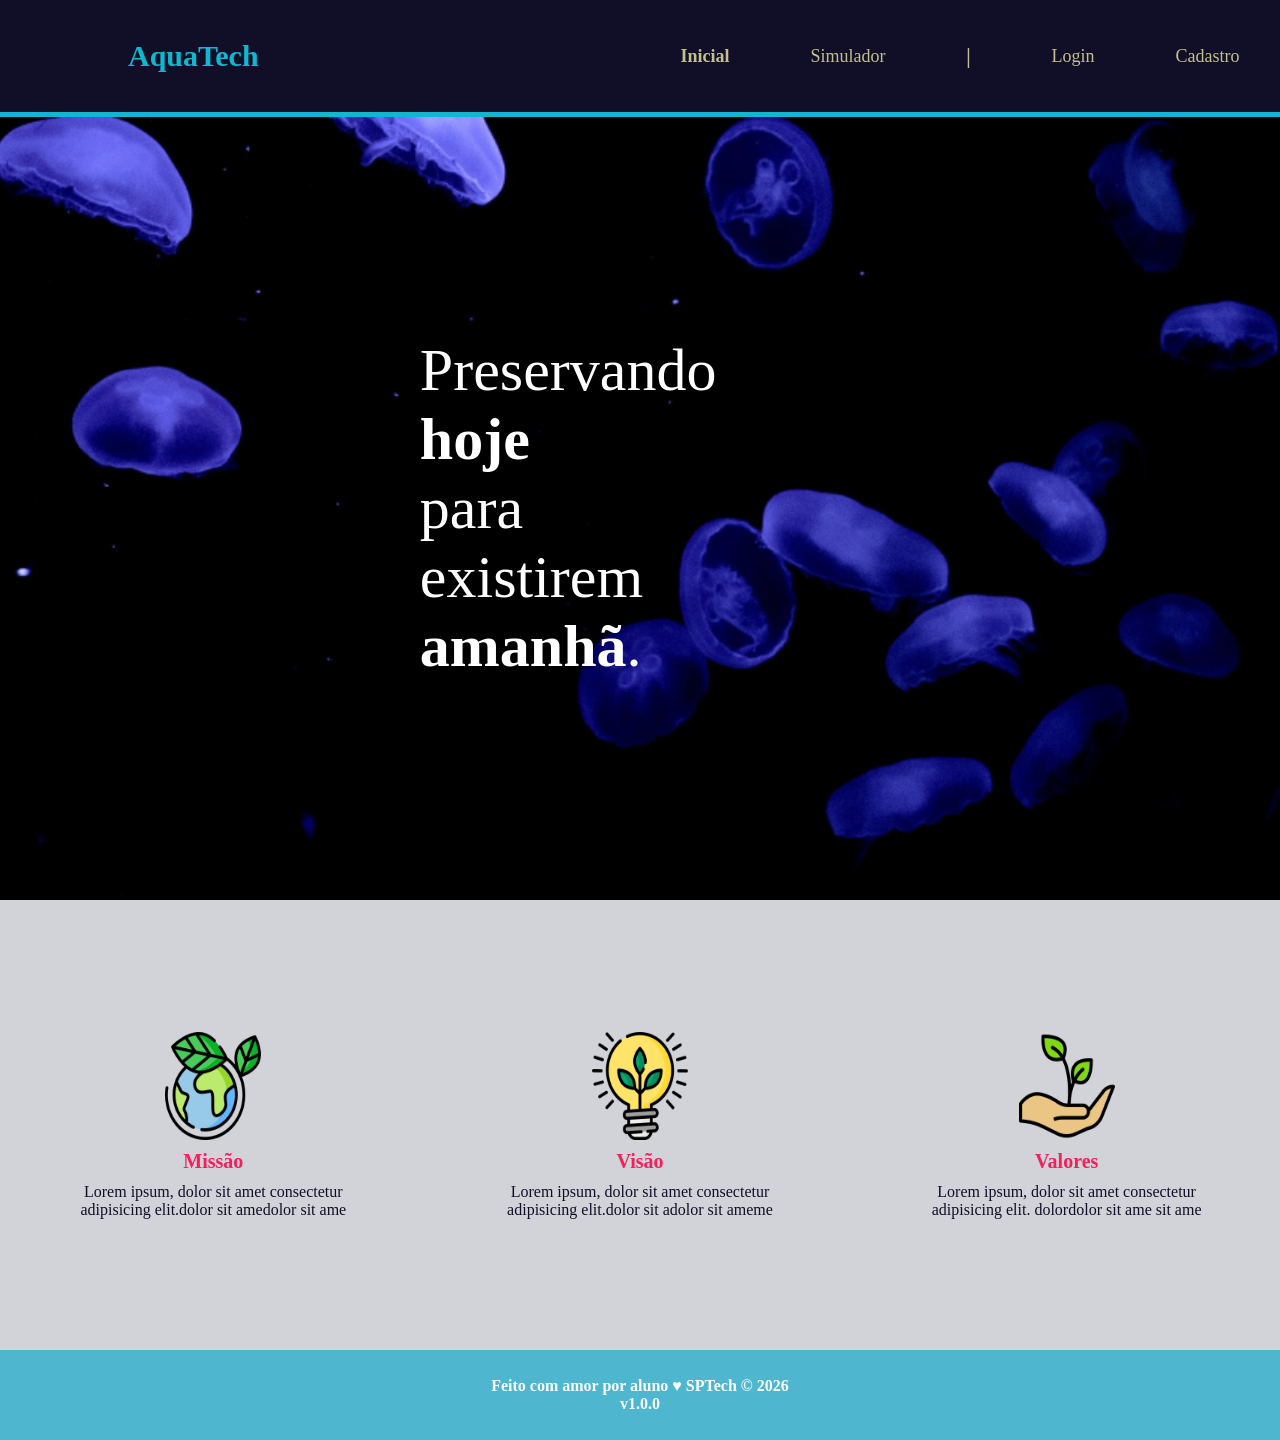
<file: public/index.html>
<!DOCTYPE html>
<html lang="en">

<head>
    <meta charset="UTF-8">
    <meta http-equiv="X-UA-Compatible" content="IE=edge">
    <meta name="viewport" content="width=device-width, initial-scale=1.0">

    <title>AquaTech | Página Inicial</title>

    <link rel="stylesheet" href="styles/style.css">
    <link rel="icon" href="assets/icon/favicon2.ico">
    <link rel="preconnect" href="https://fonts.gstatic.com">
</head>

<body>
    <div class="header">
      <div class="container">
        <h1 class="titulo">AquaTech</h1>
        <ul class="navbar">
          <li class="agora">
            <a href="#">Inicial</a>
          </li>
          <li>
            <a href="simulador.html">Simulador</a>
          </li>
          <li>|</li>
          <li>
            <a href="login.html">Login</a>
          </li>
          <li>
            <a href="cadastro.html">Cadastro</a>
          </li>
        </ul>
      </div>
    </div>
  
    <div class="banner">
      <div class="container2">
        <p>Preservando <span>hoje</span> para existirem <span>amanhã</span>.</p>
      </div>
    </div>
  
    <div class="social">
      <div class="container">
        <div class="boxes">
          <div class="box">
            <img src="/public/assets/imgs/planet-earth_color.png">
            <h4>Missão</h4>
            <p>Lorem ipsum, dolor sit amet consectetur adipisicing elit.dolor sit amedolor sit ame</p>
          </div>
          <div class="box">
            <img src="/public/assets/imgs/lightbulb_color.png">
            <h4>Visão</h4>
            <p>Lorem ipsum, dolor sit amet consectetur adipisicing elit.dolor sit adolor sit ameme</p>
          </div>
          <div class="box">
            <img src="/public/assets/imgs/growth_color.png">
            <h4>Valores</h4>
            <p>Lorem ipsum, dolor sit amet consectetur adipisicing elit. dolordolor sit ame sit ame</p>
          </div>
        </div>
      </div>
    </div>
  
    <div class="footer">
      <div class="container">
        <h4>Feito com amor por aluno &hearts; SPTech &copy; 2026</h4>
        <span class="version">v1.0.0</span>
      </div>
    </div>
  </body>

</html>
</file>
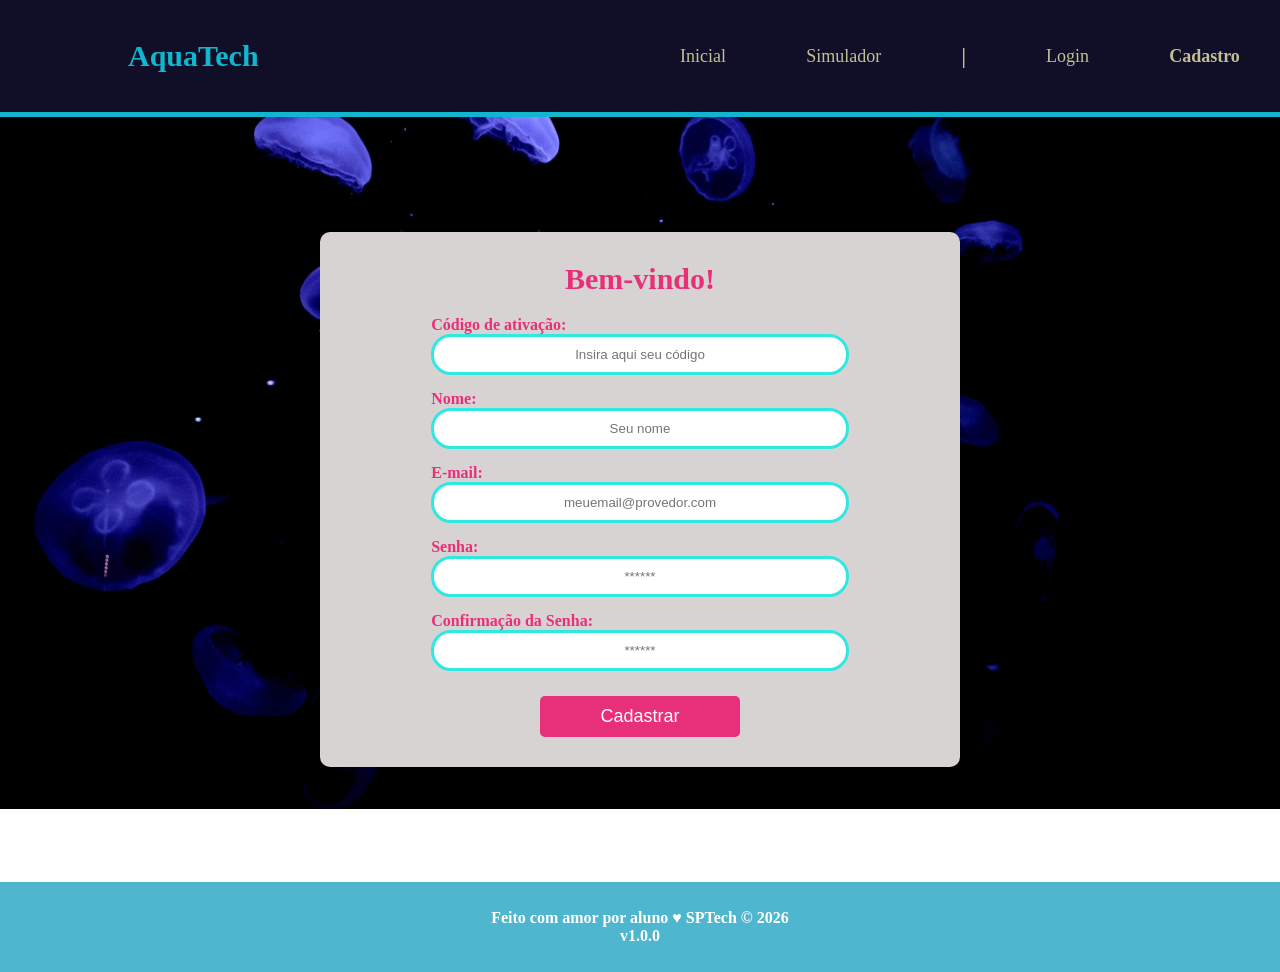
<file: public/cadastro.html>
<!DOCTYPE html>
<html lang="pt-br">

<head>
  <meta charset="UTF-8" />
  <meta http-equiv="X-UA-Compatible" content="IE=edge" />
  <meta name="viewport" content="width=device-width, initial-scale=1.0" />

  <title>AquaTech | Cadastro</title>

  <link rel="stylesheet" href="styles/style.css" />
  <link rel="icon" href="assets/icon/favicon2.ico" />
  <link rel="preconnect" href="https://fonts.gstatic.com" />
</head>

<body>
  <!--header inicio-->
  <div class="header">
    <div class="container">
      <h1 class="titulo">AquaTech</h1>
      <ul class="navbar">
        <li>
          <a href="index.html">Inicial</a>
        </li>
        <li>
          <a href="simulador.html">Simulador</a>
        </li>
        <li>|</li>
        <li>
          <a href="login.html">Login</a>
        </li>
        <li class="agora">
          <a href="#">Cadastro</a>
        </li>
      </ul>
    </div>
  </div>
  <!--header fim-->

  <div class="login">

    <div class="container">
      <div class="card card-cadastro">
        <h2>Bem-vindo!</h2>
        <div class="formulario">
          <div class="campo">
            <span>Código de ativação:</span>
            <input id="codigo_input" type="text" placeholder="Insira aqui seu código" />
          </div>
          <div class="campo">
            <span>Nome:</span>
            <input id="nome_input" type="text" placeholder="Seu nome" />
          </div>
          <div class="campo">
            <span>E-mail:</span>
            <input id="email_input" type="text" placeholder="meuemail@provedor.com" />
          </div>
          <div class="campo">
            <span>Senha:</span>
            <input id="senha_input" type="password" placeholder="******" />
          </div>
          <div class="campo">
            <span>Confirmação da Senha:</span>
            <input id="confirmacao_senha_input" type="password" placeholder="******" />
          </div>
          <button class="botao">Cadastrar</button>
        </div>
      </div>
    </div>
  </div>

  <!--footer inicio-->
  <div class="footer">
    <div class="container">
      <h4>Feito com amor por aluno &hearts; SPTech &copy; 2026</h4>
      <span class="version">v1.0.0</span>
    </div>
  </div>
  <!--footer fim-->
</body>

</html>
</file>
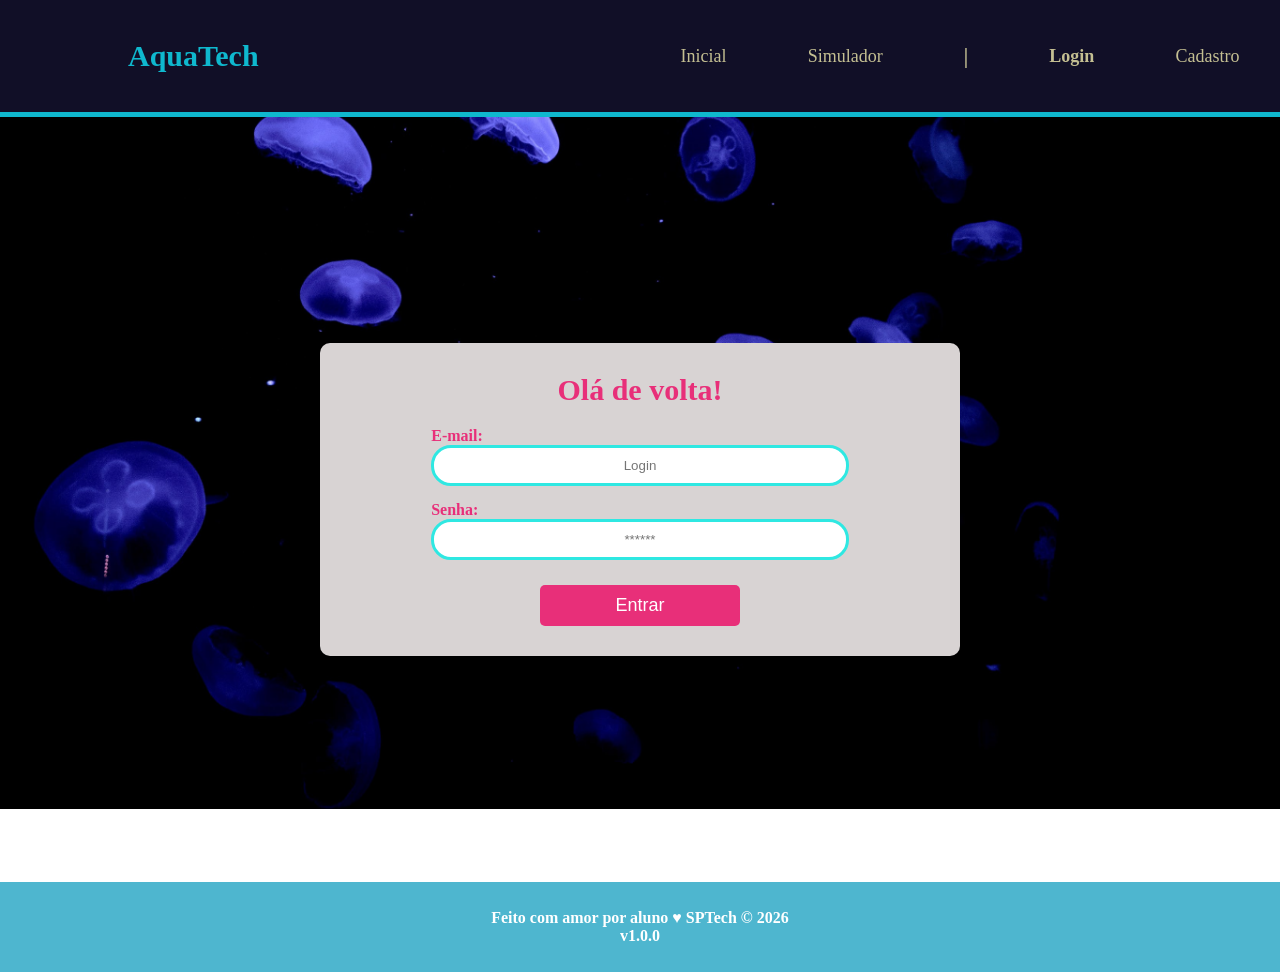
<file: public/login.html>
<!DOCTYPE html>
<html lang="pt-br">

<head>
    <meta charset="UTF-8">
    <meta http-equiv="X-UA-Compatible" content="IE=edge">
    <meta name="viewport" content="width=device-width, initial-scale=1.0">

    <title>AquaTech | Login</title>

    <link rel="stylesheet" href="styles/style.css">
    <link rel="icon" href="assets/icon/favicon2.ico">
    <link rel="preconnect" href="https://fonts.gstatic.com">
</head>

<body>

    <!--Header-->

    <div class="header">
        <div class="container">
            <h1 class="titulo">AquaTech</h1>
            <ul class="navbar">
                <li>
                    <a href="index.html">Inicial</a>
                </li>
                <li>
                    <a href="simulador.html">Simulador</a>
                </li>
                <li>|</li>
                <li class="agora">
                    <a href="#">Login</a>
                </li>
                <li>
                    <a href="cadastro.html">Cadastro</a>
                </li>
            </ul>
        </div>
    </div>


    <div class="login">
  
        <div class="container">
            <div class="card card-login">
                <h2>Olá de volta!</h2>
                <div class="formulario">
                    <div class="campo">
                        <span>E-mail:</span>
                        <input id="email_input" type="text" placeholder="Login">
                    </div>
                    <div class="campo">
                        <span>Senha:</span>
                        <input id="senha_input" type="password" placeholder="******">
                    </div>
                    <button class="botao">Entrar</button>
                </div>

            </div>
        </div>
    </div>

    <!--footer inicio-->
    <div class="footer">
        <div class="container">
            <h4>Feito com amor por aluno &hearts; SPTech &copy; 2026</h4>
            <span class="version">v1.0.0</span>
        </div>
    </div>
    <!--footer fim-->

</body>

</html>
</file>
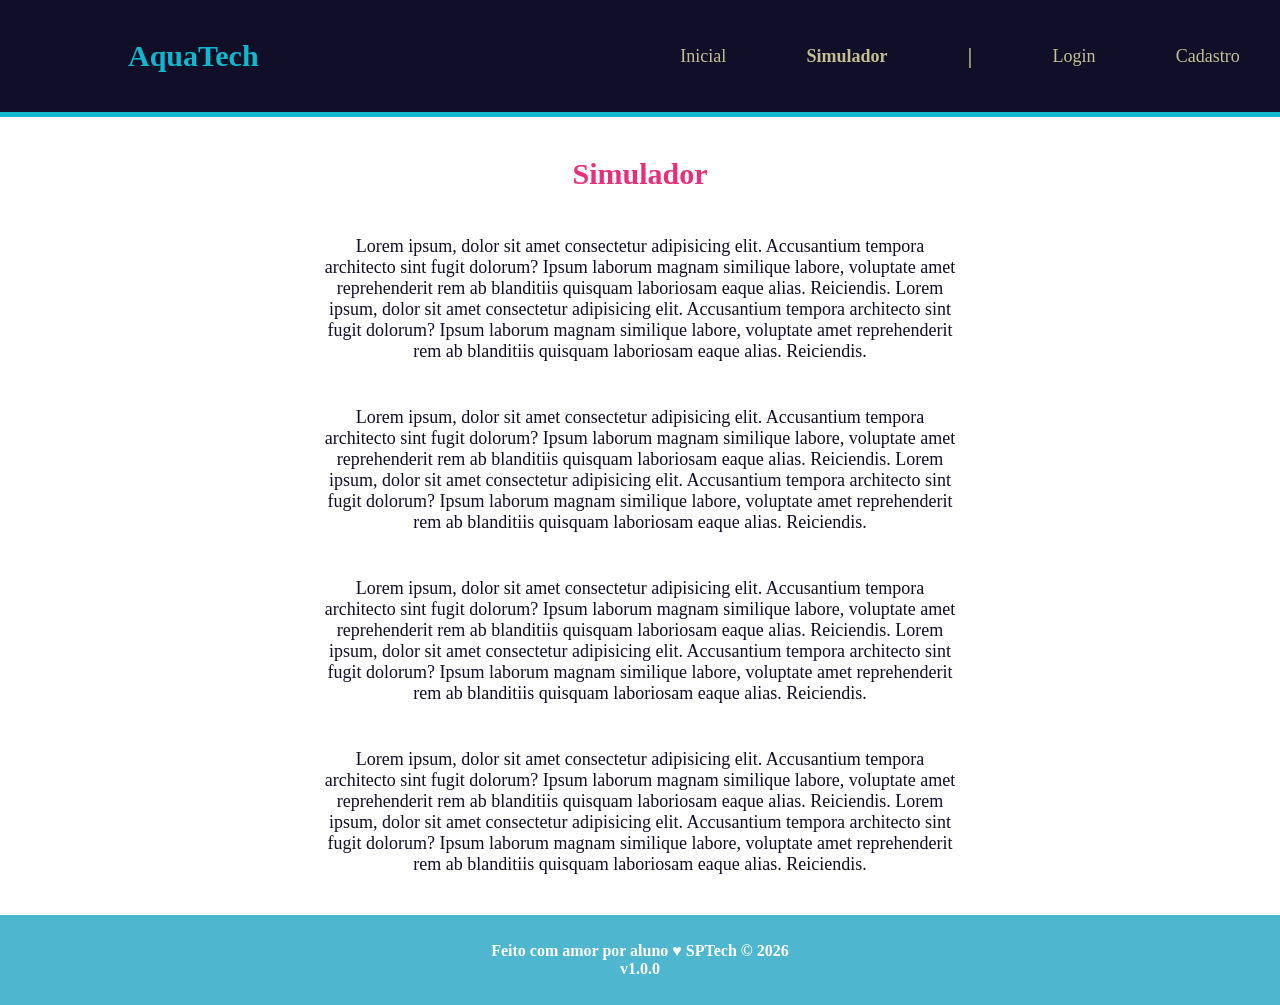
<file: public/simulador.html>
<!DOCTYPE html>
<html lang="pt-br">

<head>
    <meta charset="UTF-8">
    <meta http-equiv="X-UA-Compatible" content="IE=edge">
    <meta name="viewport" content="width=device-width, initial-scale=1.0">

    <title>AquaTech | Simulador</title>

    <link rel="stylesheet" href="styles/style.css">
    <link rel="icon" href="assets/icon/favicon2.ico">
    <link rel="preconnect" href="https://fonts.gstatic.com">
</head>

<body>

    <!--header inicio-->
    <div class="header">
        <div class="container">
            <h1 class="titulo">AquaTech</h1>
            <ul class="navbar">
                <li>
                    <a href="./index.html">Inicial</a>
                </li>
                <li class="agora">
                    <a href="#">Simulador</a>
                </li>
                <li>|</li>
                <li>
                    <a href="./login.html">Login</a>
                </li>
                <li>
                    <a href="./cadastro.html">Cadastro</a>
                </li>
            </ul>
        </div>
    </div>


    <!-- simulador inicio -->
    <div class="simulador">
        <div class="container">
            <h2>Simulador</h2>
            <p>Lorem ipsum, dolor sit amet consectetur adipisicing elit. Accusantium tempora architecto sint fugit
                dolorum? Ipsum laborum magnam similique labore, voluptate amet reprehenderit rem ab blanditiis quisquam
                laboriosam eaque alias. Reiciendis. Lorem ipsum, dolor sit amet consectetur adipisicing elit.
                Accusantium tempora architecto sint fugit dolorum? Ipsum laborum magnam similique labore, voluptate amet
                reprehenderit rem ab blanditiis quisquam laboriosam eaque alias. Reiciendis.</p>
            <p>Lorem ipsum, dolor sit amet consectetur adipisicing elit. Accusantium tempora architecto sint fugit
                dolorum? Ipsum laborum magnam similique labore, voluptate amet reprehenderit rem ab blanditiis quisquam
                laboriosam eaque alias. Reiciendis. Lorem ipsum, dolor sit amet consectetur adipisicing elit.
                Accusantium tempora architecto sint fugit dolorum? Ipsum laborum magnam similique labore, voluptate amet
                reprehenderit rem ab blanditiis quisquam laboriosam eaque alias. Reiciendis.</p>
            <p>Lorem ipsum, dolor sit amet consectetur adipisicing elit. Accusantium tempora architecto sint fugit
                dolorum? Ipsum laborum magnam similique labore, voluptate amet reprehenderit rem ab blanditiis quisquam
                laboriosam eaque alias. Reiciendis. Lorem ipsum, dolor sit amet consectetur adipisicing elit.
                Accusantium tempora architecto sint fugit dolorum? Ipsum laborum magnam similique labore, voluptate amet
                reprehenderit rem ab blanditiis quisquam laboriosam eaque alias. Reiciendis.</p>
            <p>Lorem ipsum, dolor sit amet consectetur adipisicing elit. Accusantium tempora architecto sint fugit
                dolorum? Ipsum laborum magnam similique labore, voluptate amet reprehenderit rem ab blanditiis quisquam
                laboriosam eaque alias. Reiciendis. Lorem ipsum, dolor sit amet consectetur adipisicing elit.
                Accusantium tempora architecto sint fugit dolorum? Ipsum laborum magnam similique labore, voluptate amet
                reprehenderit rem ab blanditiis quisquam laboriosam eaque alias. Reiciendis.</p>

        </div>
    </div>
    <!-- simulador fim -->

    <!--footer inicio-->
    <div class="footer">
        <div class="container">
            <h4>Feito com amor por aluno &hearts; SPTech &copy; 2026</h4>
            <span class="version">v1.0.0</span>
        </div>
    </div>
    <!--footer fim-->


</body>

</html>
</file>
<file: public/styles/style.css>
/* Adicionar aqui toda a estilização criada para sua aplicação. */
* {
    margin: 0;
    padding: 0;
    box-sizing: border-box;
}

.header {
    background-color: rgb(17, 15, 39);
    color: white;
    display: flex;
    flex-direction: row;
    height: 13vh;
    border-bottom: solid 5px rgb(15, 184, 206);
}

.container {
    display: flex;
    flex-direction: row;
    align-items: center;
    width: 100%;
}

.titulo {
    color: rgb(15, 184, 206);
    font-size: 30px;
    font-weight: bold;
    width: 50%;
    padding-left: 10vw;
}

.navbar {
    display: flex;
    flex-direction: row;
    align-items: center;
    justify-content: space-around;
    width: 50%;
    list-style: none;
}

.agora {
    font-weight: bold;
}

a {
    color: rgb(196, 191, 146);
    font-size: 18px;
    text-decoration: none;
}

.navbar li:nth-child(3) {
    color: rgb(196, 191, 146);
    font-weight: bold;
    font-size: 20px;
}

.banner {
    background-image: url('../assets/imgs/bg-jelly-fish-para-home.png');
    background-size: cover;
    background-position: center;
    height: 87vh;
    display: flex;
    align-items: center;
}

.container2 {
    display: flex;
    flex-direction: row;
    align-items: center;
    justify-content: center;
    width: 80%;
    height: 100%;
}

.container2 p {
    color: white;
    font-size: 60px;
    width: 18%;
}

span {
    font-weight: bold;
}

.social {
    color: black;
    background-color: rgb(210, 210, 217);
    display: flex;
    align-items: center;
    height: 50vh;
}

.boxes {
    display: flex;
    flex-direction: row;
    align-items: center;
    justify-content: space-around;
    width: 100%;
    height: 30vh;
}

.box {
    display: flex;
    flex-direction: column;
    align-items: center;
    justify-content: center;
    width: 25%;
    height: 80%;
}

.box img {
    width: 30%;
    height: 50%;
    margin-bottom: 10px;
}

.box h4 {
    color: rgb(244, 32, 89);
    font-size: 20px;
    margin-bottom: 10px;
}

.box p {
    color: rgb(17, 15, 39);
    font-size: 16px;
    text-align: center;
}

.footer {
    background-color: rgb(78, 182, 207);
    color: white;
    height: 10vh;
    display: flex;
    align-items: center;
    justify-content: center;
    text-align: center;
}

.footer .container {
    display: flex;
    flex-direction: column;
    align-items: center;
    justify-content: center;
    width: 100%;
    padding: 0;
}

.login {
    background-image: url(../assets/imgs/bg-jelly-fish-para_outras_pags.png);
    background-size: cover;
    background-position: center;
    color: white;
    display: flex;
    width: 100%;
    min-height: 85vh; 
    align-items: center;
    justify-content: center;
    padding: 20px 0;
}

.login .container {
    display: flex;
    flex-direction: column;
    align-items: center;
    justify-content: center;
    width: 50%;
    height: auto;
    padding: 30px;
    background-color: rgb(216, 211, 211);
    border-radius: 10px;
}

.card {
    display: flex;
    flex-direction: column;
    align-items: center;
    width: 80%;
    height: auto;
}

.card h2 {
    color: rgb(232, 47, 121);
    font-size: 30px;
    margin-bottom: 20px;
}

.formulario {
    display: flex;
    flex-direction: column;
    align-items: center;
    justify-content: center;
    width: 100%;
}

.campo {
    width: 90%;
    color: rgb(232, 47, 121);
    margin-bottom: 15px;
}

.campo input {
    width: 100%;
    text-align: center;
    border: solid 3px rgb(47, 232, 226);
    border-radius: 20px;
    padding: 10px;
    outline: none;
}

.formulario button {
    width: 200px;
    padding: 10px;
    background-color: rgb(232, 47, 121);
    color: white;
    font-size: 18px;
    border: none;
    border-radius: 5px;
    cursor: pointer;
    transition: 500ms;
    margin-top: 10px;
}

.formulario button:hover {
    background-color: rgb(197, 10, 144);
}

.simulador .container {
    display: flex;
    flex-direction: column;
    align-items: center;
    gap: 5vh;
    padding: 40px 0;
}

.simulador .container h2 {
    color: rgb(232, 47, 121);
    font-size: 30px;
}

.simulador .container p {
    color: rgb(17, 15, 39);
    font-size: 18px;
    text-align: center;
    width: 50%;
}
</file>
